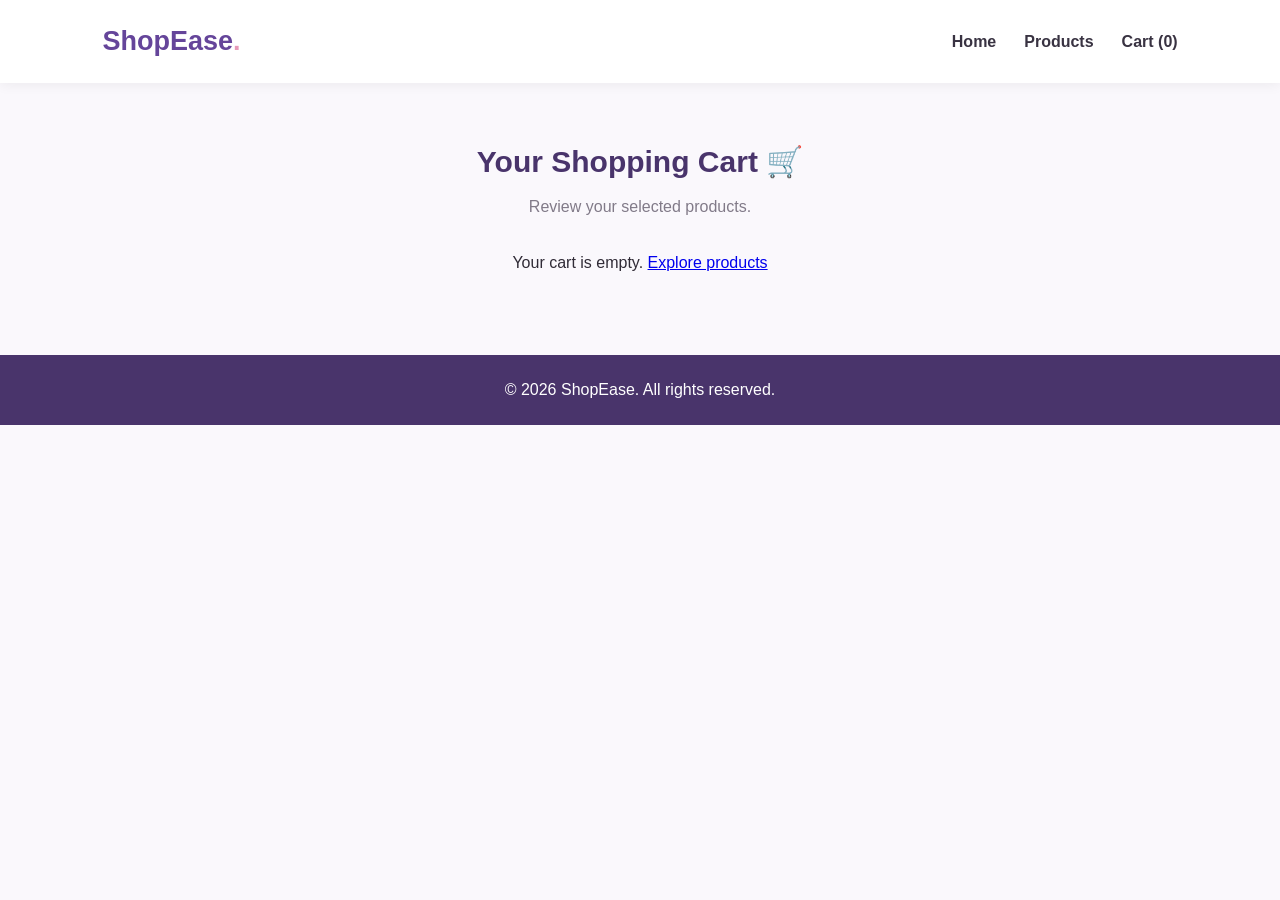
<file: cart.html>
<!DOCTYPE html>
<html lang="en">
<head>
    <meta charset="UTF-8">
    <meta name="viewport" content="width=device-width, initial-scale=1.0">
    <title>Shopping Cart | ShopEase</title>
    <link rel="stylesheet" href="css/style.css">

    <style>
        .cart-item {
            display: flex;
            align-items: center;
            gap: 20px;
            background: white;
            padding: 18px;
            margin: 15px auto;
            max-width: 700px;
            border-radius: 12px;
            box-shadow: 0 3px 12px rgba(0,0,0,0.06);
        }

        .cart-item img {
            width: 100px;
            height: 100px;
            object-fit: cover;
            border-radius: 8px;
        }

        .cart-item-info {
            flex: 1;
        }

        .quantity-controls {
            display: flex;
            align-items: center;
            gap: 12px;
            margin-top: 10px;
        }

        .quantity-controls button,
        .remove-btn {
            padding: 6px 12px;
            border: none;
            border-radius: 5px;
            cursor: pointer;
        }

        .quantity-controls button {
            background: #eee4fa;
        }

        .remove-btn {
            background: #fce3e9;
            color: #a32d50;
        }

        .cart-total {
            margin-top: 25px;
            color: #49346b;
        }

        @media (max-width: 480px) {
            .cart-item {
                flex-wrap: wrap;
            }
        }
    </style>
</head>

<body>

    <header class="header">
        <a href="index.html" class="logo">ShopEase<span>.</span></a>

        <nav class="navbar">
            <a href="index.html">Home</a>
            <a href="products.html">Products</a>
            <a href="cart.html">Cart (<span id="cart-count">0</span>)</a>
        </nav>
    </header>

    <main class="featured-section">
        <h2>Your Shopping Cart 🛒</h2>
        <p>Review your selected products.</p>

        <div id="cart-items"></div>
        <h2 id="cart-total" class="cart-total"></h2>
    </main>

    <footer>
        <p>© 2026 ShopEase. All rights reserved.</p>
    </footer>

    <script src="js/products.js"></script>
    <script src="js/cart.js"></script>

    <script>
        function renderCart() {
            const container = document.getElementById("cart-items");
            const totalElement = document.getElementById("cart-total");

            if (cart.length === 0) {
                container.innerHTML =
                    "<p>Your cart is empty. <a href='products.html'>Explore products</a></p>";
                totalElement.textContent = "";
                return;
            }

            let total = 0;
            container.innerHTML = "";

            cart.forEach(item => {
                const product = products.find(p => p.id === item.id);

                if (!product) return;

                const itemTotal = product.price * item.quantity;
                total += itemTotal;

                const div = document.createElement("div");
                div.className = "cart-item";

                div.innerHTML = `
                    <img src="${product.image}" alt="${product.name}">

                    <div class="cart-item-info">
                        <h3>${product.name}</h3>
                        <p>₹${product.price.toLocaleString("en-IN")}</p>

                        <div class="quantity-controls">
                            <button data-action="decrease" data-id="${product.id}">−</button>
                            <span>${item.quantity}</span>
                            <button data-action="increase" data-id="${product.id}">+</button>
                        </div>
                    </div>

                    <button class="remove-btn"
                        data-action="remove"
                        data-id="${product.id}">
                        Remove
                    </button>
                `;

                container.appendChild(div);
            });

            totalElement.textContent =
                "Total: ₹" + total.toLocaleString("en-IN");
        }

        document.getElementById("cart-items").addEventListener("click", function(event) {
            const button = event.target.closest("button[data-action]");

            if (!button) return;

            const id = Number(button.dataset.id);
            const action = button.dataset.action;

            if (action === "increase") updateQuantity(id, 1);
            if (action === "decrease") updateQuantity(id, -1);
            if (action === "remove") removeFromCart(id);
        });

        renderCart();
    </script>

    <!-- Router must be loaded after the cart page script -->
    <script src="js/router.js"></script>

</body>
</html>
</file>
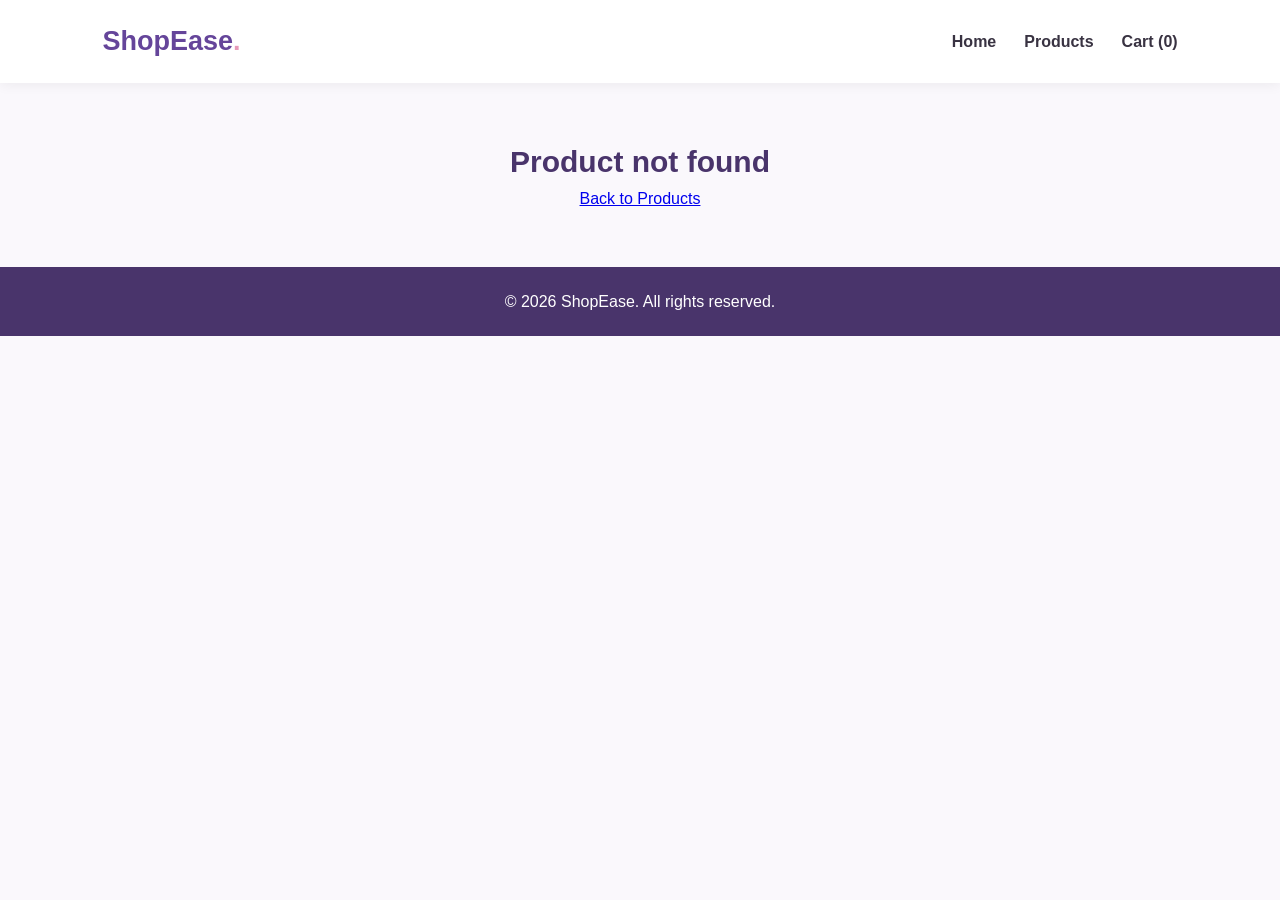
<file: product-details.html>
<!DOCTYPE html>
<html lang="en">
<head>
    <meta charset="UTF-8">
    <meta name="viewport" content="width=device-width, initial-scale=1.0">
    <title>Product Details | ShopEase</title>
    <link rel="stylesheet" href="css/style.css">
</head>
<body>

    <header class="header">
        <a href="index.html" class="logo">ShopEase<span>.</span></a>
        <nav class="navbar">
            <a href="index.html">Home</a>
            <a href="products.html">Products</a>
            <a href="cart.html">Cart (<span id="cart-count">0</span>)</a>
        </nav>
    </header>

    <main class="featured-section">
        <div id="product-detail"></div>
    </main>

    <footer>
        <p>© 2026 ShopEase. All rights reserved.</p>
    </footer>

    <script src="js/products.js"></script>
    <script src="js/cart.js"></script>
    <script src="js/router.js"></script>
    <script>
        const params = new URLSearchParams(window.location.search);
        const productId = Number(params.get("id"));
        const product = products.find(item => item.id === productId);
        const container = document.getElementById("product-detail");

        if (product) {
            container.innerHTML = `
                <img src="${product.image}" alt="${product.name}"
                     style="width:100%; max-width:400px; height:300px; object-fit:cover; border-radius:14px;">
                <h2 style="margin-top:20px;">${product.name}</h2>
                <p style="color:#8056b3; font-size:22px; font-weight:bold; margin:12px;">
                    ₹${product.price.toLocaleString("en-IN")}
                </p>
                <p>${product.description}</p>
                <button class="add-cart-btn" data-product-id="${product.id}"
                        style="margin-top:20px;">
                    Add to Cart
                </button>
            `;
        } else {
            container.innerHTML = "<h2>Product not found</h2><a href='products.html'>Back to Products</a>";
        }

        container.addEventListener("click", function(event) {
            const button = event.target.closest(".add-cart-btn");

            if (button) {
                addToCart(Number(button.dataset.productId));
            }
        });
    </script>
</body>
</html>
</file>
<file: css/style.css>
* {
    margin: 0;
    padding: 0;
    box-sizing: border-box;
}

body {
    font-family: Arial, sans-serif;
    background: #faf8fc;
    color: #302b36;
    line-height: 1.6;
}

.header {
    display: flex;
    justify-content: space-between;
    align-items: center;
    padding: 20px 8%;
    background: white;
    box-shadow: 0 2px 12px rgba(0, 0, 0, 0.06);
}

.logo {
    color: #65459a;
    font-size: 27px;
    font-weight: bold;
    text-decoration: none;
}

.logo span {
    color: #e79ab8;
}

.navbar {
    display: flex;
    gap: 28px;
}

.navbar a {
    color: #393342;
    text-decoration: none;
    font-weight: 600;
}

.navbar a:hover {
    color: #8056b3;
}

.hero {
    min-height: 430px;
    display: flex;
    align-items: center;
    padding: 60px 10%;
    background: linear-gradient(120deg, #eee4fa, #fceaf1);
}

.hero-content {
    max-width: 550px;
}

.eyebrow {
    color: #8056b3;
    font-size: 13px;
    font-weight: bold;
    letter-spacing: 2px;
}

.hero h1 {
    margin: 15px 0;
    color: #49346b;
    font-size: clamp(42px, 6vw, 64px);
    line-height: 1.1;
}

.hero-content > p:not(.eyebrow) {
    color: #716a7a;
    margin-bottom: 25px;
}

.shop-btn {
    display: inline-block;
    padding: 13px 28px;
    background: #8056b3;
    color: white;
    border-radius: 8px;
    text-decoration: none;
    font-weight: bold;
}

.shop-btn:hover {
    background: #654294;
}

.featured-section {
    padding: 55px 8%;
    text-align: center;
}

.featured-section h2 {
    color: #49346b;
    font-size: 30px;
}

.featured-section > p {
    margin: 8px 0 30px;
    color: #817a88;
}

.product-grid {
    display: grid;
    grid-template-columns: repeat(auto-fit, minmax(210px, 1fr));
    gap: 25px;
    text-align: left;
}

.product-card {
    overflow: hidden;
    background: white;
    border-radius: 14px;
    box-shadow: 0 5px 18px rgba(60, 40, 80, 0.08);
    transition: transform 0.2s;
}

.product-card:hover {
    transform: translateY(-5px);
}

.product-card img {
    display: block;
    width: 100%;
    height: 210px;
    object-fit: cover;
    background: #eee;
}

.product-info {
    padding: 17px;
}

.product-info h3 {
    color: #49346b;
    margin-bottom: 6px;
}

.product-info p {
    color: #8056b3;
    font-weight: bold;
    margin-bottom: 12px;
}

.product-info a,
.add-cart-btn {
    display: inline-block;
    border: none;
    border-radius: 6px;
    padding: 9px 14px;
    background: #8056b3;
    color: white;
    text-decoration: none;
    cursor: pointer;
    font-size: 14px;
}

footer {
    padding: 22px;
    background: #49346b;
    color: white;
    text-align: center;
}

@media (max-width: 600px) {
    .header {
        flex-direction: column;
        gap: 15px;
        padding: 18px;
    }

    .navbar {
        gap: 18px;
        font-size: 14px;
    }

    .hero {
        min-height: 350px;
        padding: 45px 8%;
    }

    .featured-section {
        padding: 40px 6%;
    }
}
</file>
